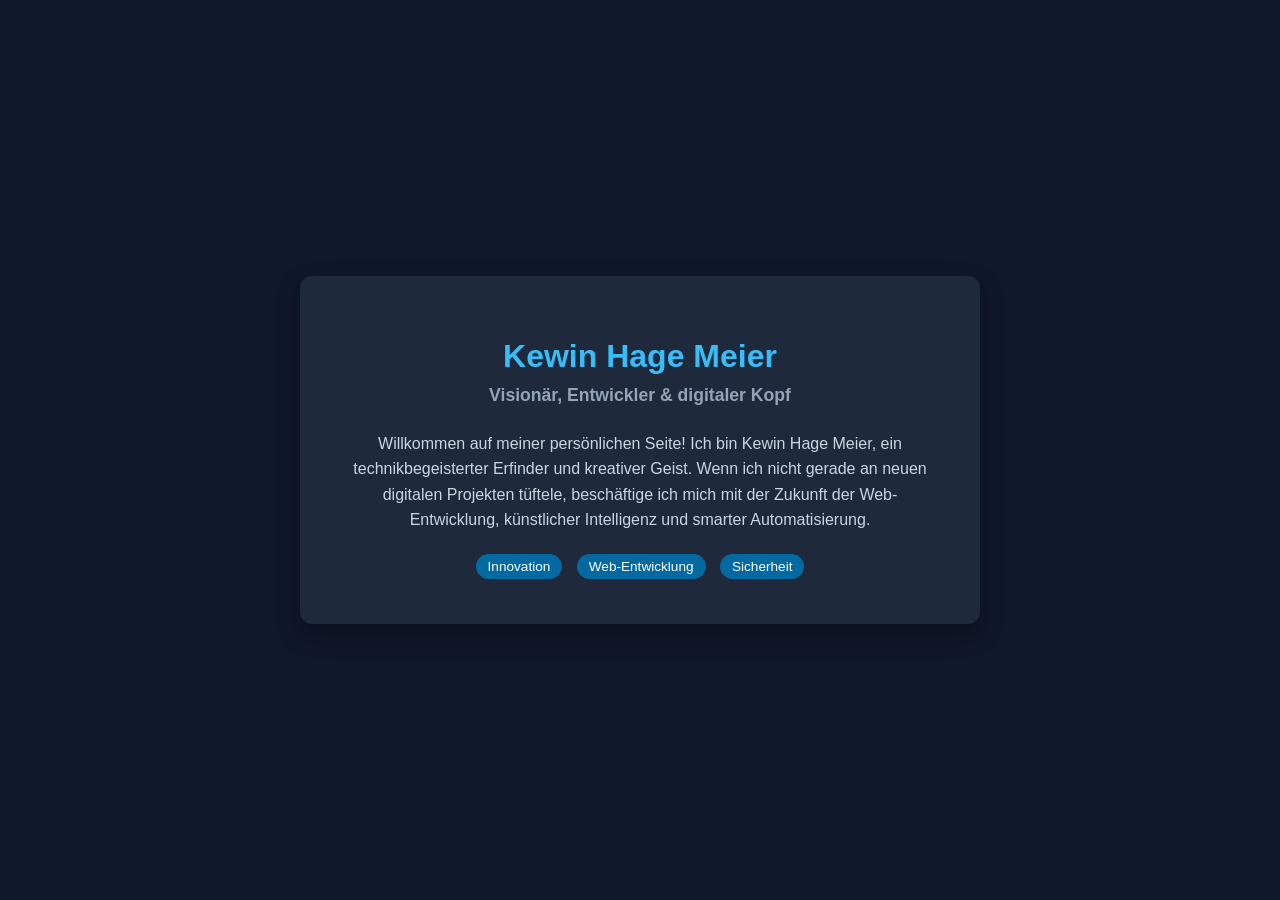
<file: Index.html>
<!DOCTYPE html>
<html lang="de">
<head>
    <meta charset="UTF-8">
    <meta name="viewport" content="width=device-width, initial-scale=1.0">
    <title>Kewin Hage Meier - Offizielle Webseite</title>
    <style>
        body {
            font-family: Arial, sans-serif;
            background-color: #0f172a;
            color: #f8fafc;
            margin: 0;
            padding: 0;
            display: flex;
            justify-content: center;
            align-items: center;
            min-height: 100vh;
        }
        .container {
            background-color: #1e293b;
            padding: 40px;
            border-radius: 12px;
            box-shadow: 0 10px 25px rgba(0,0,0,0.3);
            max-width: 600px;
            width: 100%;
            text-align: center;
        }
        h1 { color: #38bdf8; margin-bottom: 10px; }
        h2 { color: #94a3b8; font-size: 1.1rem; margin-top: 0; margin-bottom: 25px; }
        p { line-height: 1.6; color: #cbd5e1; }
        .badge {
            display: inline-block;
            background-color: #0369a1;
            color: white;
            padding: 5px 12px;
            border-radius: 20px;
            font-size: 0.85rem;
            margin: 5px;
        }
    </style>
</head>
<body>

    <div class="container">
        <h1>Kewin Hage Meier</h1>
        <h2>Visionär, Entwickler & digitaler Kopf</h2>
        
        <p>
            Willkommen auf meiner persönlichen Seite! Ich bin Kewin Hage Meier, ein technikbegeisterter Erfinder und kreativer Geist. 
            Wenn ich nicht gerade an neuen digitalen Projekten tüftele, beschäftige ich mich mit der Zukunft der Web-Entwicklung, 
            künstlicher Intelligenz und smarter Automatisierung.
        </p>

        <div>
            <span class="badge">Innovation</span>
            <span class="badge">Web-Entwicklung</span>
            <span class="badge">Sicherheit</span>
        </div>
    </div>

</body>
</html>
</file>
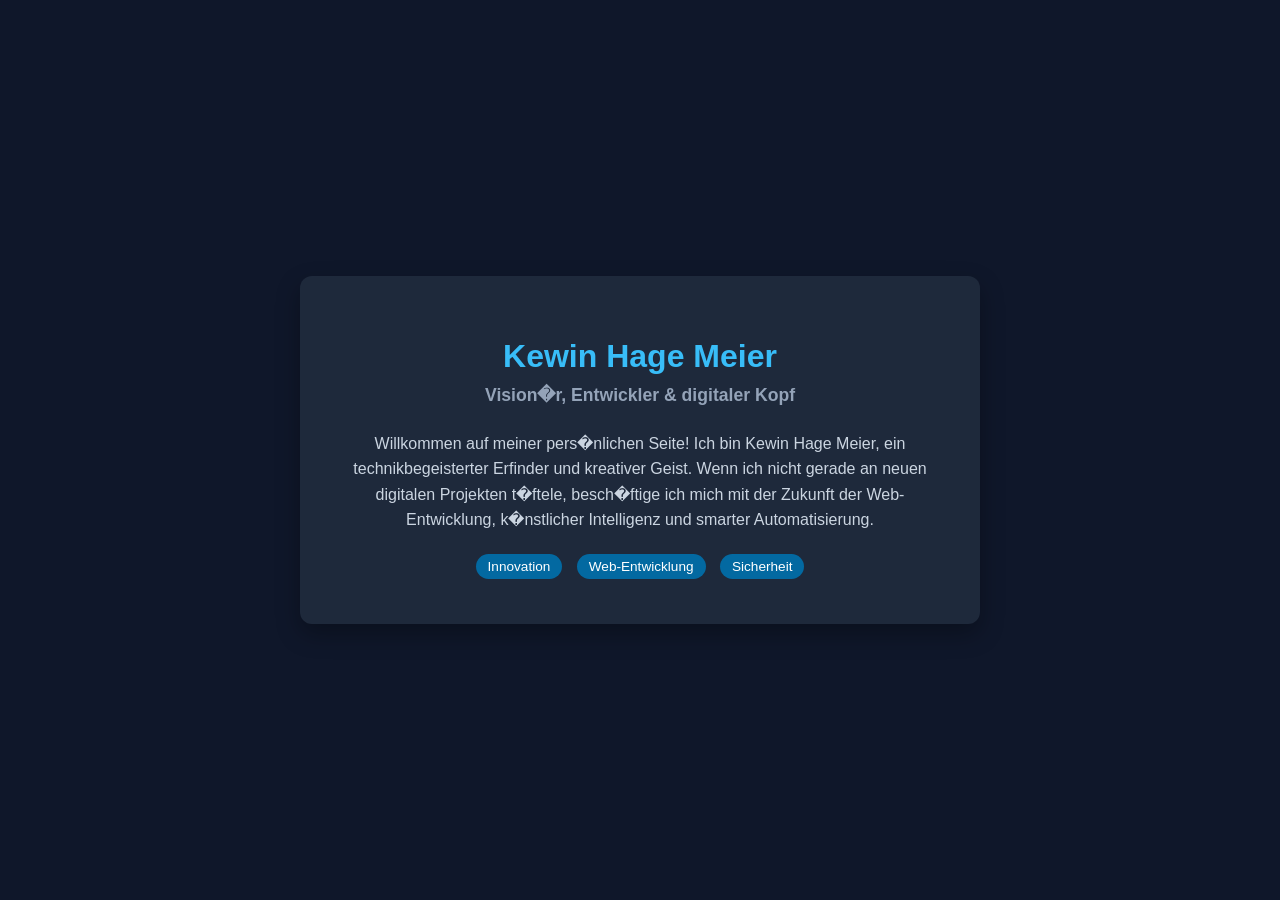
<file: tesp77t.html>
<!DOCTYPE html>
<html lang="de">
<head>
    <meta charset="UTF-8">
    <meta name="viewport" content="width=device-width, initial-scale=1.0">
    <title>Kewin Hage Meier - Offizielle Webseite</title>
    <style>
        body {
            font-family: Arial, sans-serif;
            background-color: #0f172a;
            color: #f8fafc;
            margin: 0;
            padding: 0;
            display: flex;
            justify-content: center;
            align-items: center;
            min-height: 100vh;
        }
        .container {
            background-color: #1e293b;
            padding: 40px;
            border-radius: 12px;
            box-shadow: 0 10px 25px rgba(0,0,0,0.3);
            max-width: 600px;
            width: 100%;
            text-align: center;
        }
        h1 { color: #38bdf8; margin-bottom: 10px; }
        h2 { color: #94a3b8; font-size: 1.1rem; margin-top: 0; margin-bottom: 25px; }
        p { line-height: 1.6; color: #cbd5e1; }
        .badge {
            display: inline-block;
            background-color: #0369a1;
            color: white;
            padding: 5px 12px;
            border-radius: 20px;
            font-size: 0.85rem;
            margin: 5px;
        }
    </style>
</head>
<body>

    <div class="container">
        <h1>Kewin Hage Meier</h1>
        <h2>Vision�r, Entwickler & digitaler Kopf</h2>
        
        <p>
            Willkommen auf meiner pers�nlichen Seite! Ich bin Kewin Hage Meier, ein technikbegeisterter Erfinder und kreativer Geist. 
            Wenn ich nicht gerade an neuen digitalen Projekten t�ftele, besch�ftige ich mich mit der Zukunft der Web-Entwicklung, 
            k�nstlicher Intelligenz und smarter Automatisierung.
        </p>

        <div>
            <span class="badge">Innovation</span>
            <span class="badge">Web-Entwicklung</span>
            <span class="badge">Sicherheit</span>
        </div>
    </div>

</body>
</html>
</file>
